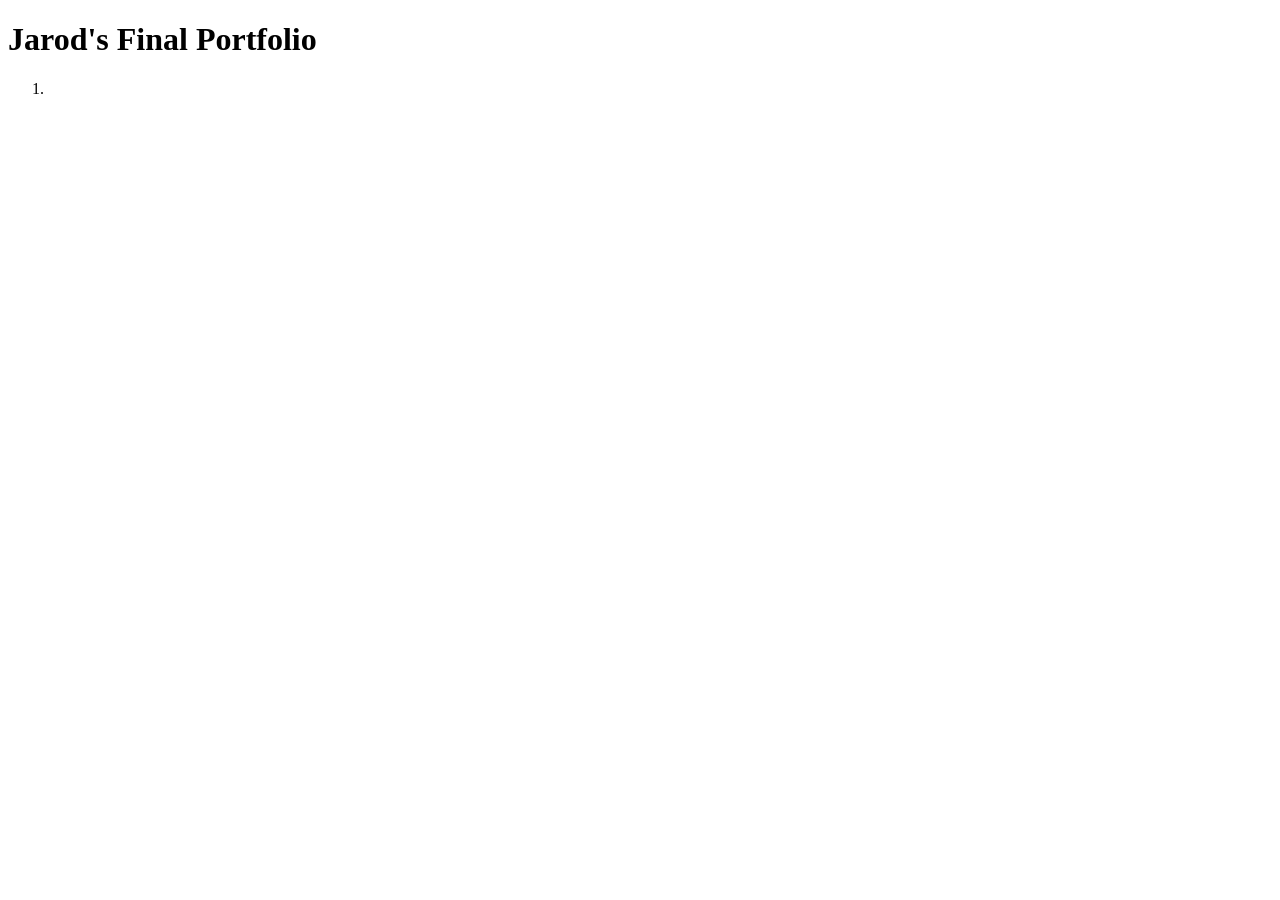
<file: index.html>
<!DOCTYPE html>
    <html>
        <head>
            <title>Jarods Final Portfolio</title>
        </head>
        
        <body>
            <h1>Jarod's Final Portfolio</h1>
        <ol>
            <li><a href=""</li>
        </ol>


        </body>





    </html>
</file>
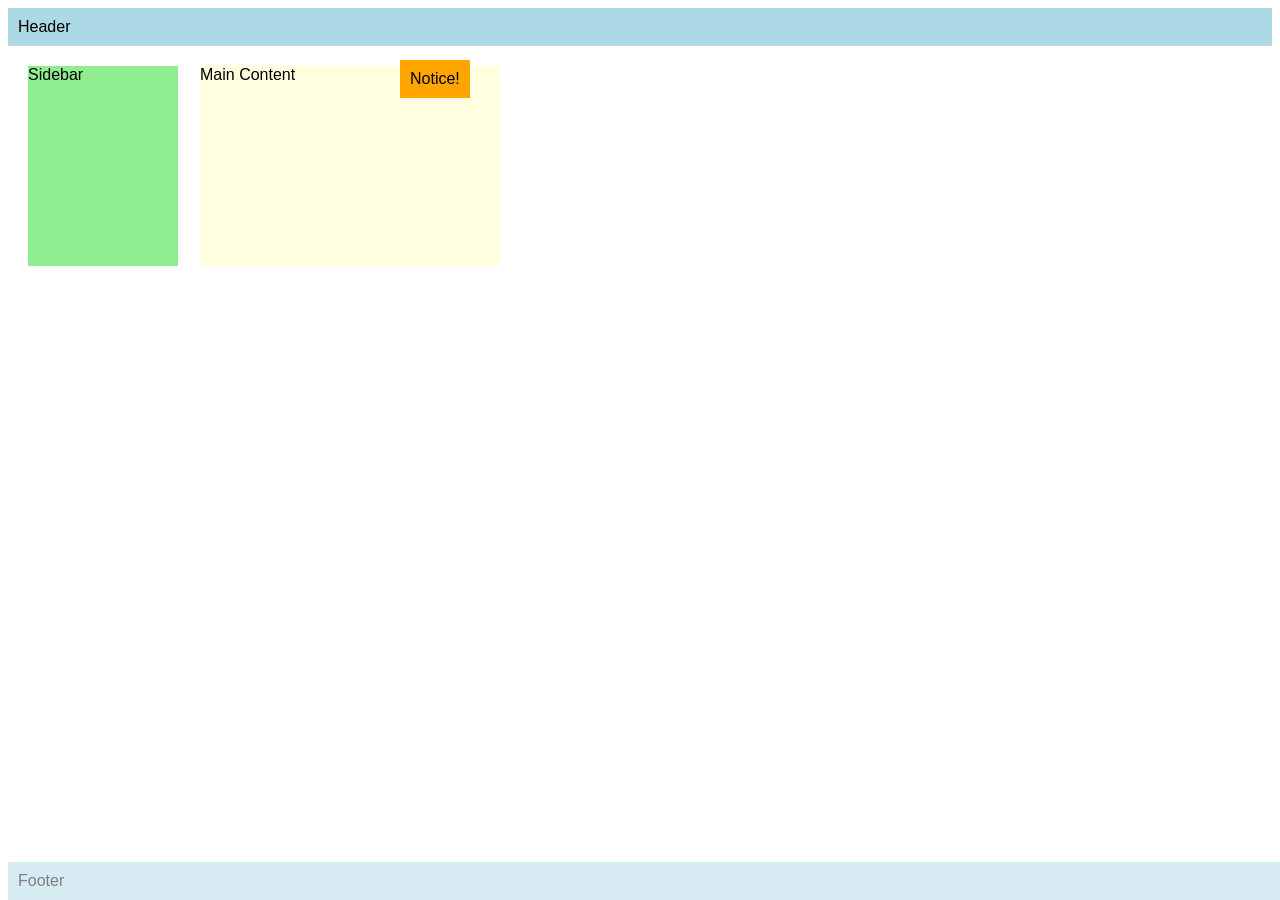
<file: public/9BeCajustinSeatwork2.html>
<!DOCTYPE html>
<html>
<head>
  <meta name="author" content="<Jarod Cajustin>" />
  <meta name="revised" content="<03/27/26>" />
  <style>
    body { font-family: Arial, sans-serif; }
    .header, .footer {
      background: lightblue;
      padding: 10px;
    }
    .footer {
       opacity: 0.5;
       position: fixed;
       bottom: 0;
       width: 100%;
    }
    .sidebar {
      background: lightgreen;
      width: 150px;
      height: 200px;
      position: relative;
      top: 20px;
      left: 20px;
    }
    .content {
      background: lightyellow;
      width: 300px;
      height: 200px;
      position: absolute;
      top: 66px;
      left: 200px;
      z-index: 1;
    }
    .notice {
    position: absolute;
    top: 60px;
    left: 400px;
    background: orange;
    padding: 10px;
    z-index: 2;
    }
  </style>
</head>
<body>
  <div class="header">Header</div>
  <div class="sidebar">Sidebar</div>
  <div class="content">Main Content</div>
  <div class="footer">Footer</div>
  <div class="notice">Notice!</div>
</body>
</html>
</file>
